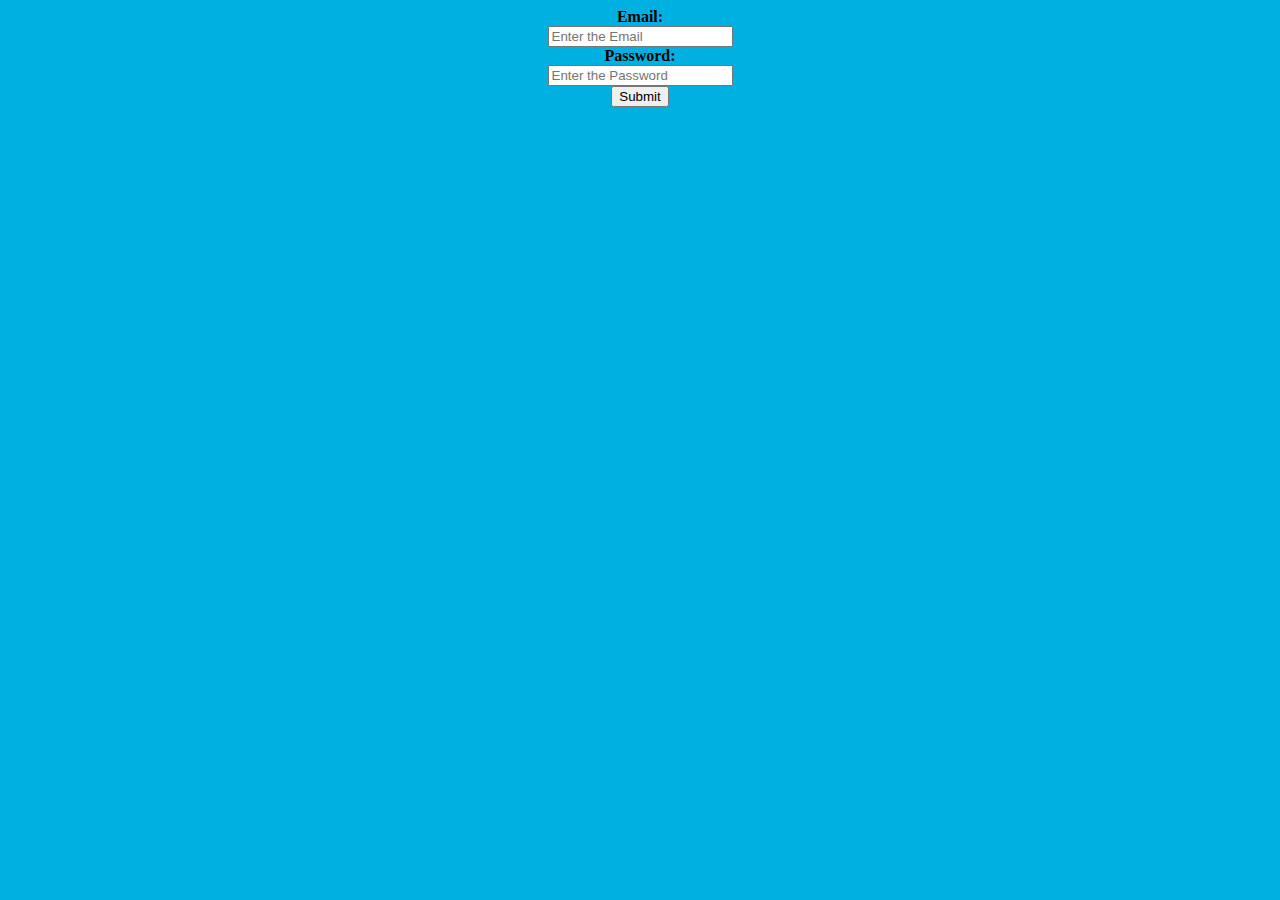
<file: index.html>
<!DOCTYPE html>
<html lang="en">
<head>
    <meta charset="UTF-8">
    <meta http-equiv="X-UA-Compatible" content="IE=edge">
    <meta name="viewport" content="width=device-width, initial-scale=1.0">
    <title>Email page</title>
</head>
<body = bgcolor="sky blue">
    <form align="center">
    <b><label="Email">Email:</label><br></b>
    <input type="text" id="Email" placeholder="Enter the Email"><br>
    <b><label="Password">Password:</label><br></b>
    <input type="password" id="password" placeholder="Enter the Password"><br>
    <input type="button" id="button" name="button" value="Submit"><br>
    </form>
</body>
</html>
</file>
